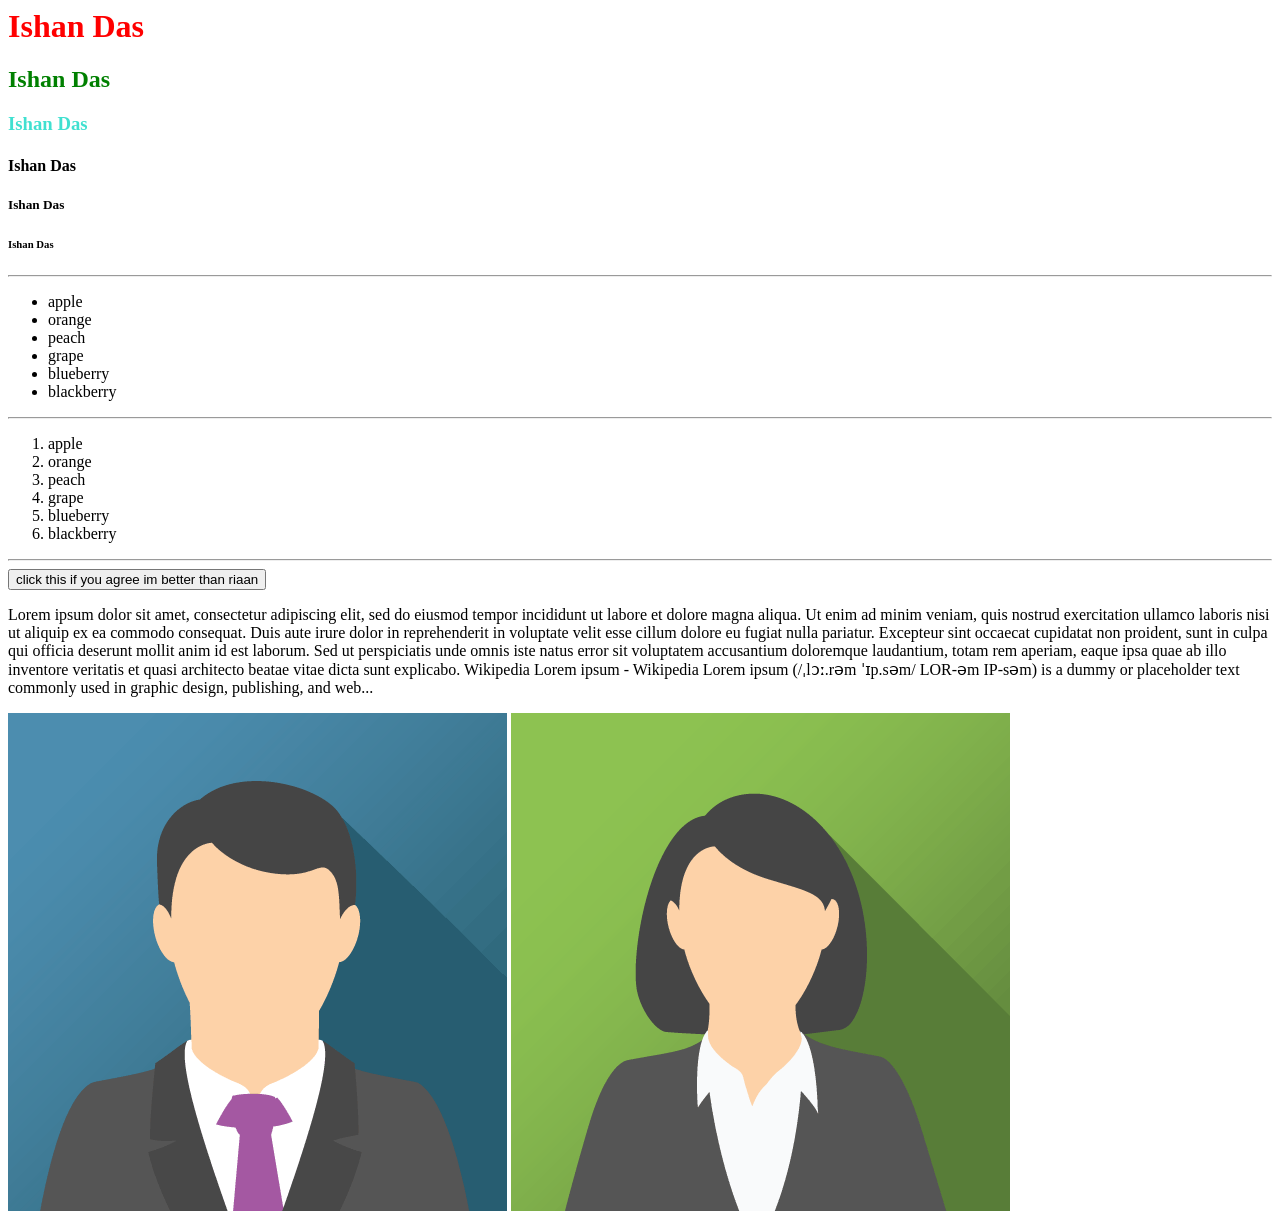
<file: index.html>
<html>
    <head>
        <link rel="stylesheet" href="index.css">
    </head>
    <body>
        <h1>Ishan Das</h1>
        <h2>Ishan Das</h2>
        <h3>Ishan Das</h3>
        <h4>Ishan Das</h4>
        <h5>Ishan Das</h5>
        <h6>Ishan Das</h6>
        <hr>
        <ul>
            <li>apple</li>
            <li>orange</li>
            <li>peach</li>
            <li>grape</li>
            <li>blueberry</li>
            <li>blackberry</li>
        </ul>
        <hr>
        <ol>
            <li>apple</li>
            <li>orange</li>
            <li>peach</li>
            <li>grape</li>
            <li>blueberry</li>
            <li>blackberry</li>
        </ol>
        <hr>
        <button>click this if you agree im better than riaan</button>
        <p>Lorem ipsum dolor sit amet, consectetur adipiscing elit, sed do eiusmod tempor incididunt ut labore et dolore magna aliqua. Ut enim ad minim veniam, quis nostrud exercitation ullamco laboris nisi ut aliquip ex ea commodo consequat. Duis aute irure dolor in reprehenderit in voluptate velit esse cillum dolore eu fugiat nulla pariatur. Excepteur sint occaecat cupidatat non proident, sunt in culpa qui officia deserunt mollit anim id est laborum. Sed ut perspiciatis unde omnis iste natus error sit voluptatem accusantium doloremque laudantium, totam rem aperiam, eaque ipsa quae ab illo inventore veritatis et quasi architecto beatae vitae dicta sunt explicabo.
Wikipedia
Lorem ipsum - Wikipedia
Lorem ipsum (/ˌlɔː.rəm ˈɪp.səm/ LOR-əm IP-səm) is a dummy or placeholder text commonly used in graphic design, publishing, and web...</p>
        <img src="john.png">
        <img src="jane.png">
        <script src="index.js"></script>
    </body>
</html>
</file>
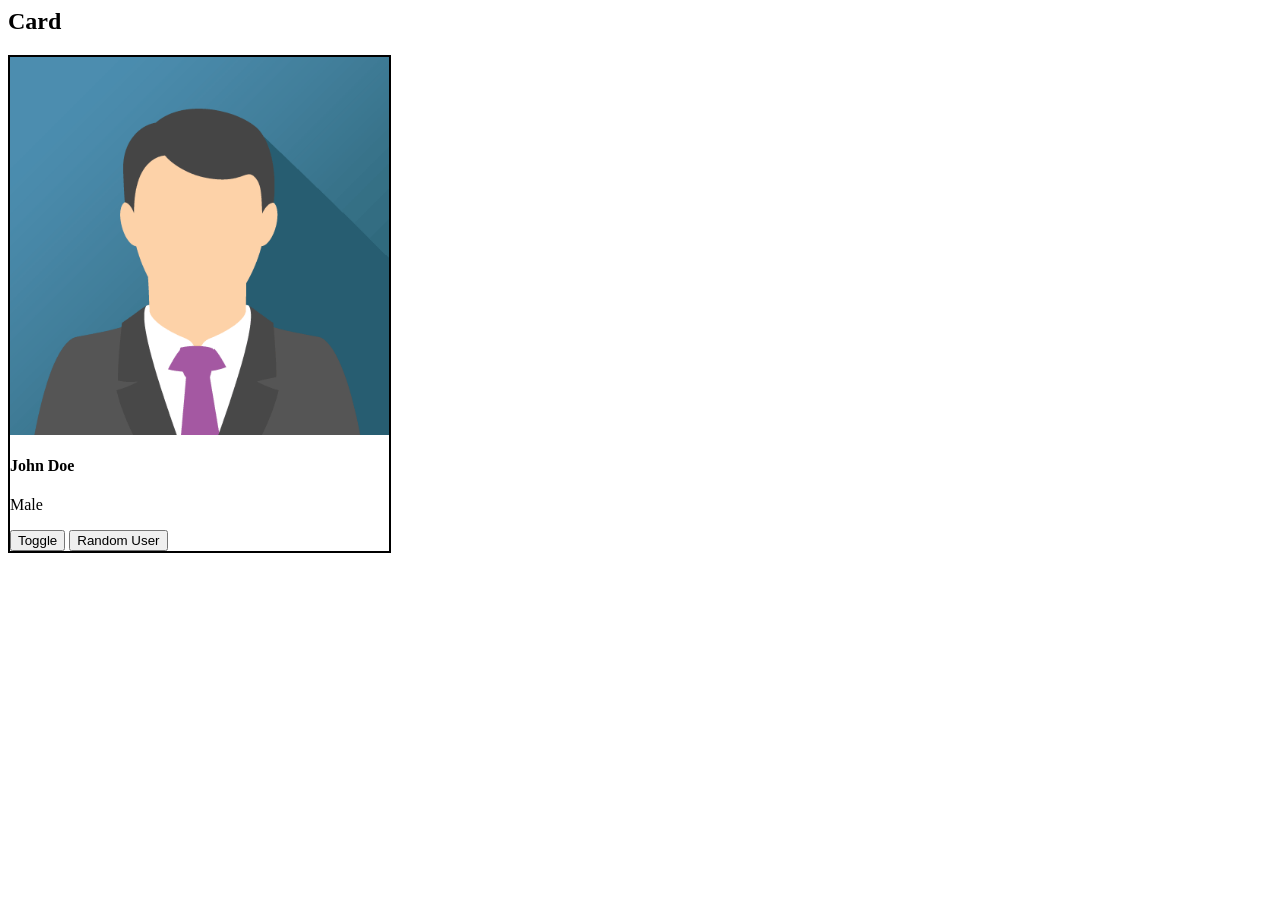
<file: card.html>
<html>
  <head>
    <link rel="stylesheet" href="card.css"></link>
  </head>
  <body>
    <h2>Card</h2>
    <div id="card" class="card">
      <img id="pic" class="pic" src="john.png">
      <h4 id="name" class="name">John Doe</h4>
      <p id="gender" class="gender">Male</p>
      <button onclick="toggleUserUsingIndex()" id="toggle" class="toggle">Toggle</button>
      <button onclick="randomUser()" id="randomUser" class="randomUser">Random User</button>
    </div>
    <script src="card.js"></script>
  </body>
</html>
</file>
<file: index.css>
h1{
    color: red;
}
h2{
    color: green;
}
h3{
    color: turquoise;
}
</file>
<file: card.css>
.card {
  border: 2px solid black;
  width: 30%;
}
.pic{
  width:100%;
}
</file>
